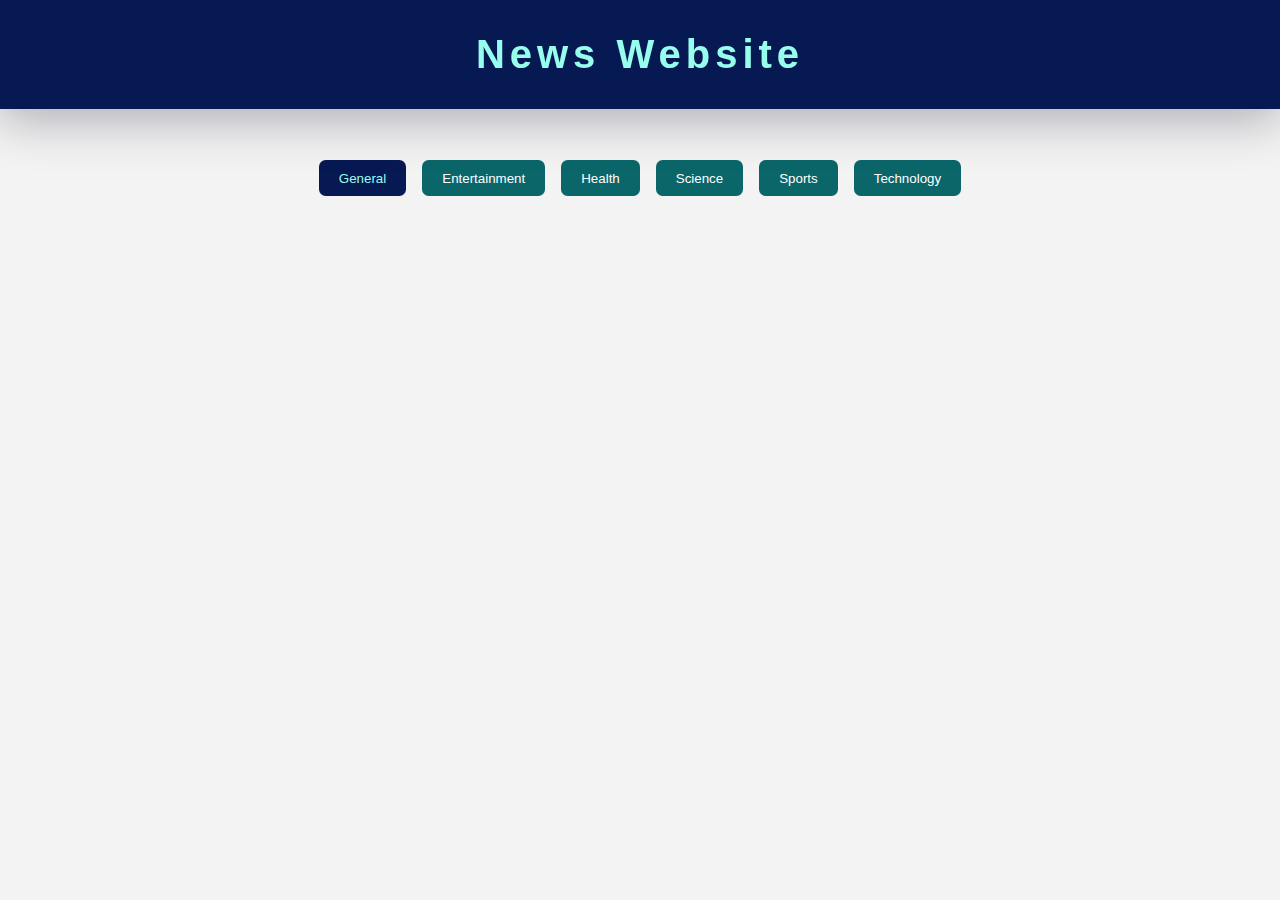
<file: index.html>
<!DOCTYPE html>
<html lang="en">
  <head>
    <meta charset="UTF-8" />
    <meta name="viewport" content="width=device-width, initial-scale=1.0" />
    <title>News API App</title>
    <!-- Stylesheet -->
    <link rel="stylesheet" href="style.css" />
  </head>
  <body>
    <div class="heading-container">
      <h4>News Website</h4>
    </div>
    <div class="options-container"></div>
    <div class="container"></div>
    
  </body>
  <script src="script.js"></script>
</html>
</file>
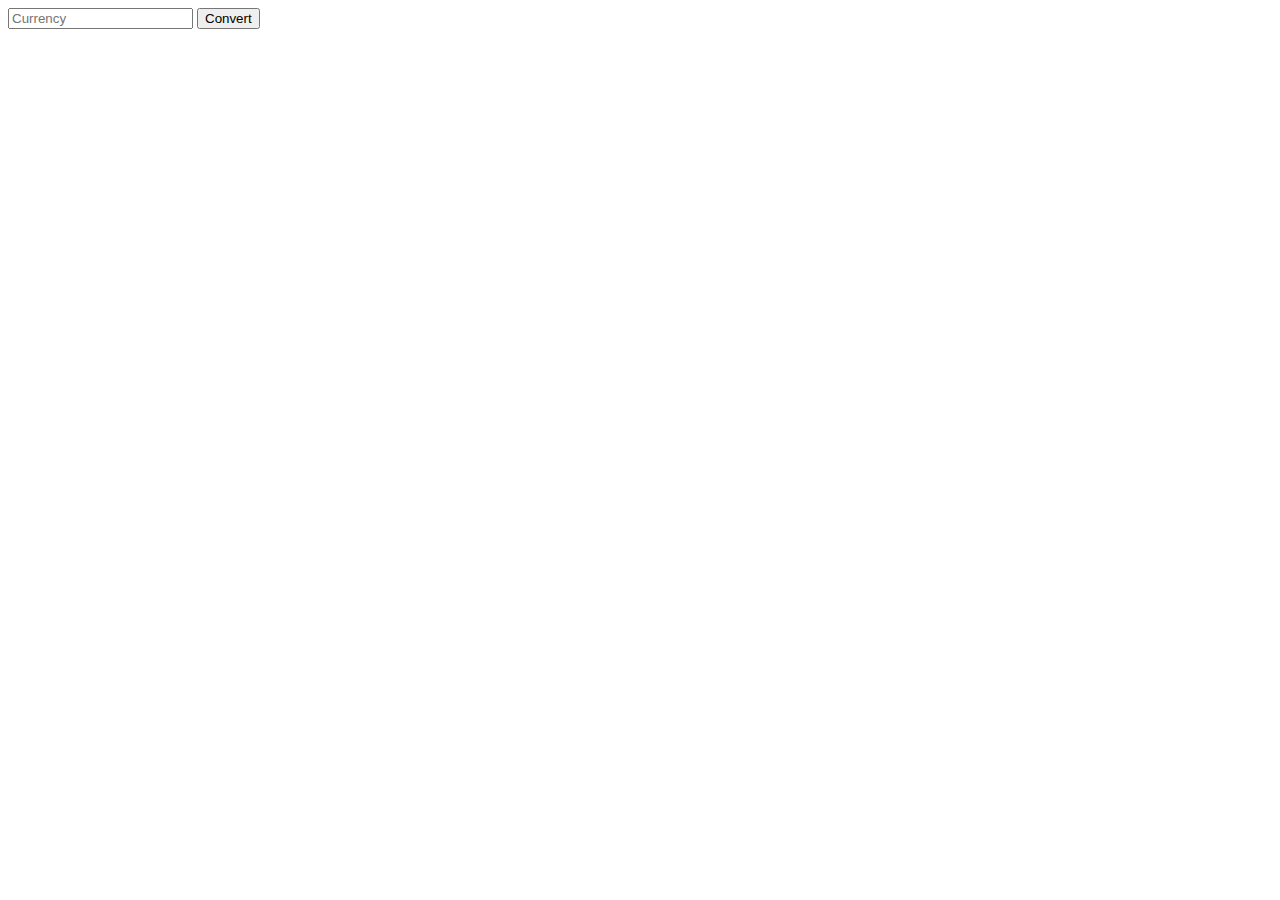
<file: currency.html>
<!DOCTYPE html>
<html lang="en">
  <head>
    <meta charset="UTF-8" />
    <meta name="viewport" content="width=device-width, initial-scale=1.0" />
    <title>Currency</title>
    <script>
      document.addEventListener("DOMContentLoaded", function () {
        document.querySelector("form").onsubmit = function () {
          fetch(
            "http://api.exchangeratesapi.io/v1/latest?access_key=45d6cc08e37794e5a5cb48e9ee59cf00"
          )
            .then((res) => res.json())
            .then((data) => {
              const currency = document
                .querySelector("#currency")
                .value.toUpperCase();
              const rate = data.rates[currency];

              if (rate !== undefined) {
                document.querySelector(
                  "#result"
                ).innerHTML = `1 EUR is equal ${rate.toFixed(3)} ${currency} `;
              } else {
                document.querySelector("#result").innerHTML =
                  "Invalid Currency";
              }
            });

          return false;
        };
      });
    </script>
  </head>
  <body>
    <!-- https://api.exchangeratesapi.io/latest?base=USD 
    http://api.exchangeratesapi.io/v1/latest?access_key=45d6cc08e37794e5a5cb48e9ee59cf00&base=GBP&symbols=USD,AUD,CAD,PLN,MXN -->

    <form action="">
      <input type="text" id="currency" placeholder="Currency" />
      <input type="submit" value="Convert" />
    </form>
    <div id="result"></div>
  </body>
</html>
</file>
<file: style.css>
* {
  padding: 0;
  margin: 0;
  box-sizing: border-box;
  font-family: "Poppins", sans-serif;
}
body {
  background-color: #f3f3f3;
}
img {
  width: 100%;
  height: 30vh;
  object-fit: cover;
}
.heading-container {
  background-color: #071952;
  color: #97feed;
  font-size: 2.5em;
  padding: 0.8em 0;
  position: fixed;
  top: 0;
  width: 100%;
  text-align: center;
  box-shadow: 0 10px 50px 0 rgba(2, 0, 31, 0.3);
  z-index: 1;
}
.heading-container h4 {
  font-weight: 600;
  font-size: 40px;
  letter-spacing: 5px;
}
.options-container {
  margin: 10em 0 2em 0;
  display: flex;
  flex-wrap: wrap;
  justify-content: center;
  gap: 1em;
  text-align: center;
}
.option {
  background-color: #0b666a;
  color: white;
  border: none;
  cursor: pointer;
  padding: 0.8em 1.5em;
  border-radius: 0.5em;
  border: none;
  text-transform: capitalize;
}
.container {
  width: 90%;
  margin: 0 auto;
  display: grid;
  grid-template-columns: repeat(2, 1fr);
  grid-column-gap: 1em;
}
.news-card {
  display: grid;
  position: relative;
  grid-template-rows: auto 1fr;
  box-shadow: 0 0 15px rgba(85, 85, 85, 0.2);
  margin: 1em 0;
  border-radius: 15px;
}
.news-card img {
  border-radius: 15px 15px 0 0;
}
.news-content {
  display: flex;
  flex-direction: column;
  justify-content: space-between;
  padding: 1em;
  font-size: 15px;
}
.news-title {
  font-weight: 600;
  color: #0b0028;
}
.news-description {
  color: #6f6f6f;
  text-align: justify;
  margin: 0.8em 0 1em 0;
}
.view-button {
  position: relative;
  text-decoration: none;
  background-color: #071952;
  color: #97feed;
  width: 7em;
  text-align: center;
  padding: 0.3em 0.2em;
  border-radius: 5px;
}
.active {
  background-color: #071952;
  color: #97feed;
}
@media only screen and (max-width: 768px) {
  .container {
    grid-template-columns: repeat(1, 1fr);
  }
}
</file>
